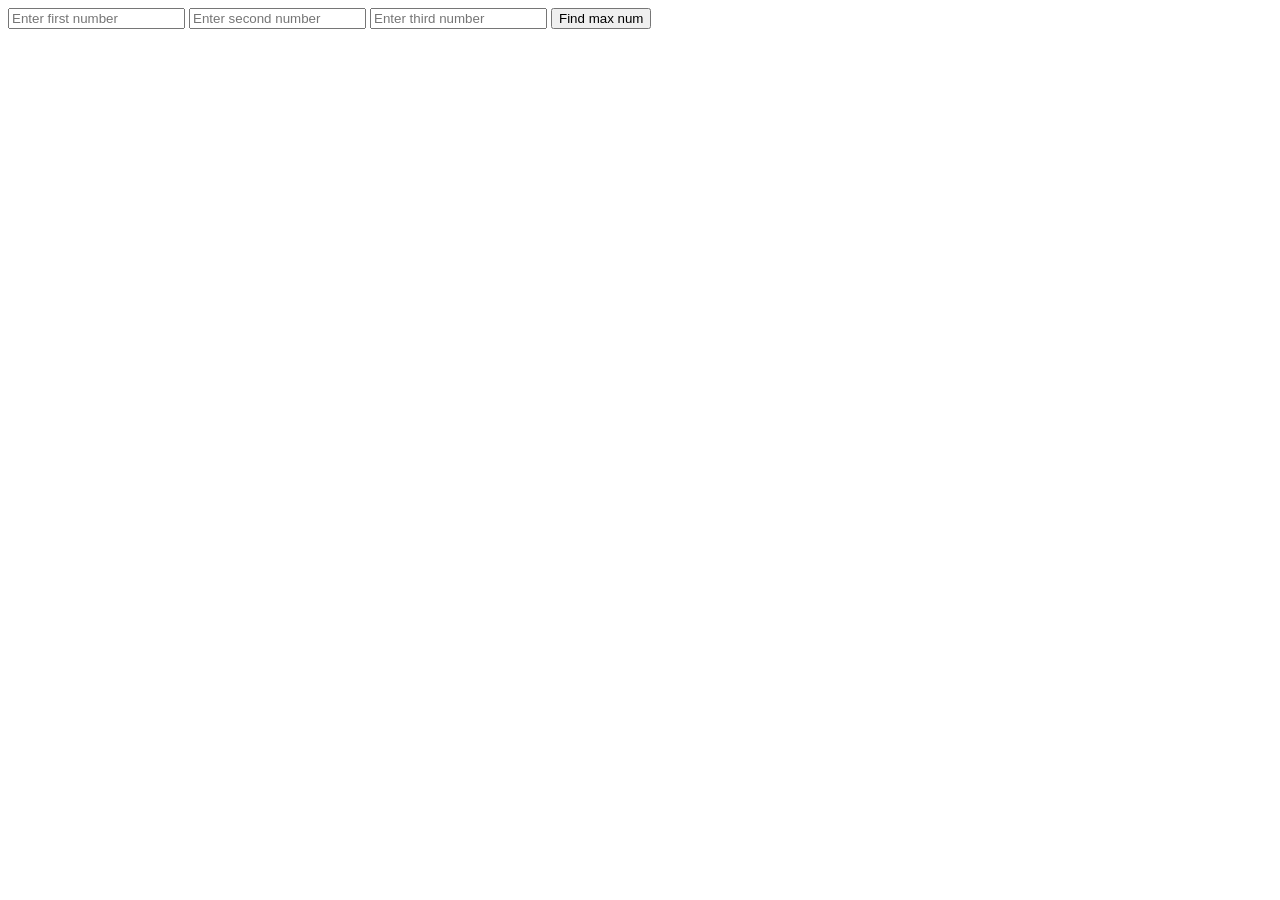
<file: Assignment1.html>
<!DOCTYPE html>
<html lang="en">
<head>
    <meta charset="UTF-8">
    <meta name="viewport" content="width=device-width, initial-scale=1.0">
    <title>Document</title>
</head>
<body>
    <input type="number" id="num1" placeholder="Enter first number">
    <input type="number" id="num2" placeholder="Enter second number">
    <input type="number" id="num3" placeholder="Enter third number">
    
    <button onclick="findMax()">Find max num</button>

    <h3 id="result"></h3>

    <script src="./Assignment.js"></script>
</body>
</html>
</file>
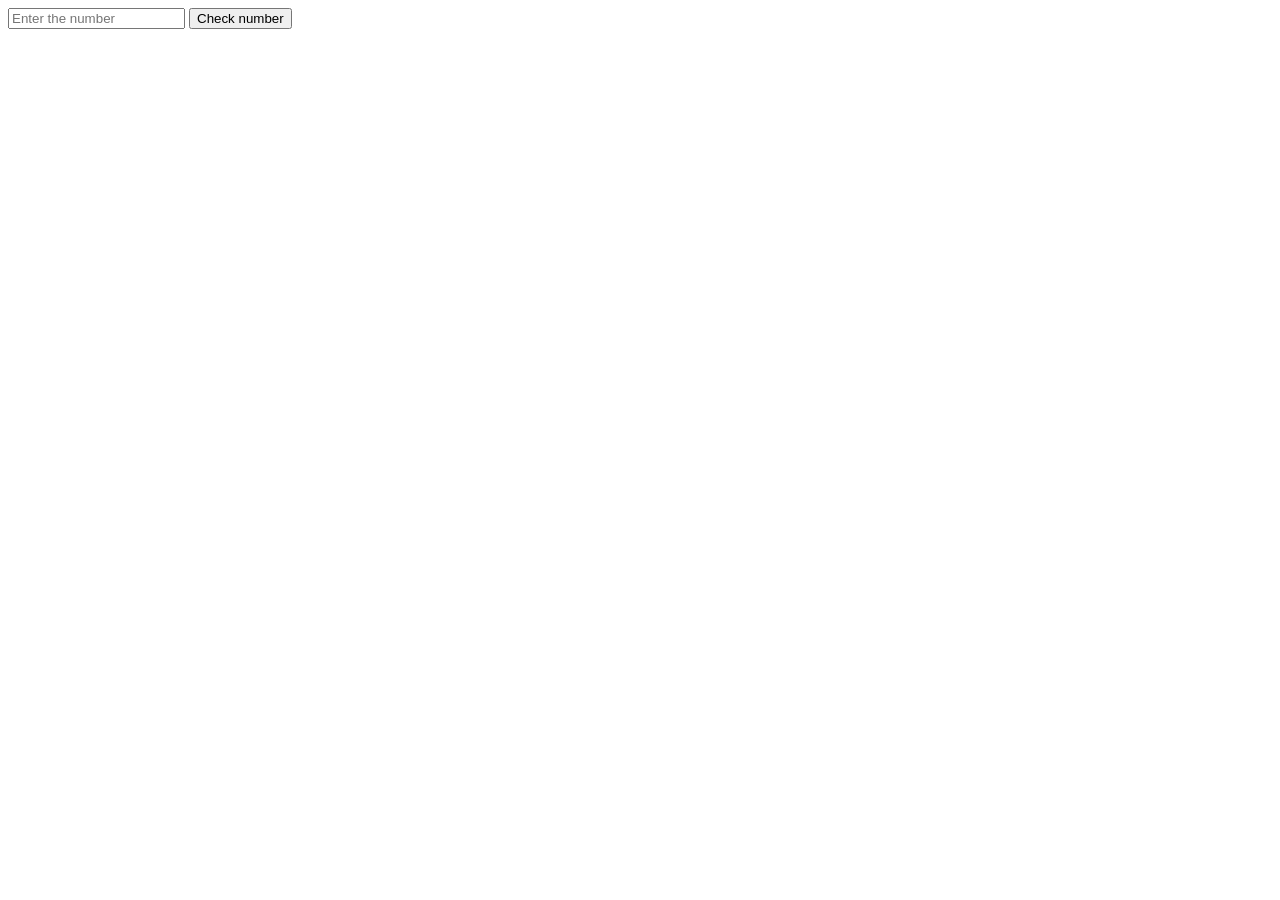
<file: evenorodd.html>
<!DOCTYPE html>
<html lang="en">
<head>
    <title>Document</title>
</head>
<body>
    <input type="number" id="num" placeholder="Enter the number">

    <button onclick="checkNumber()">Check number</button>

    <h3 id="result"></h3>

    <script src="./evenorodd.js"></script>
</body>
</html>
</file>
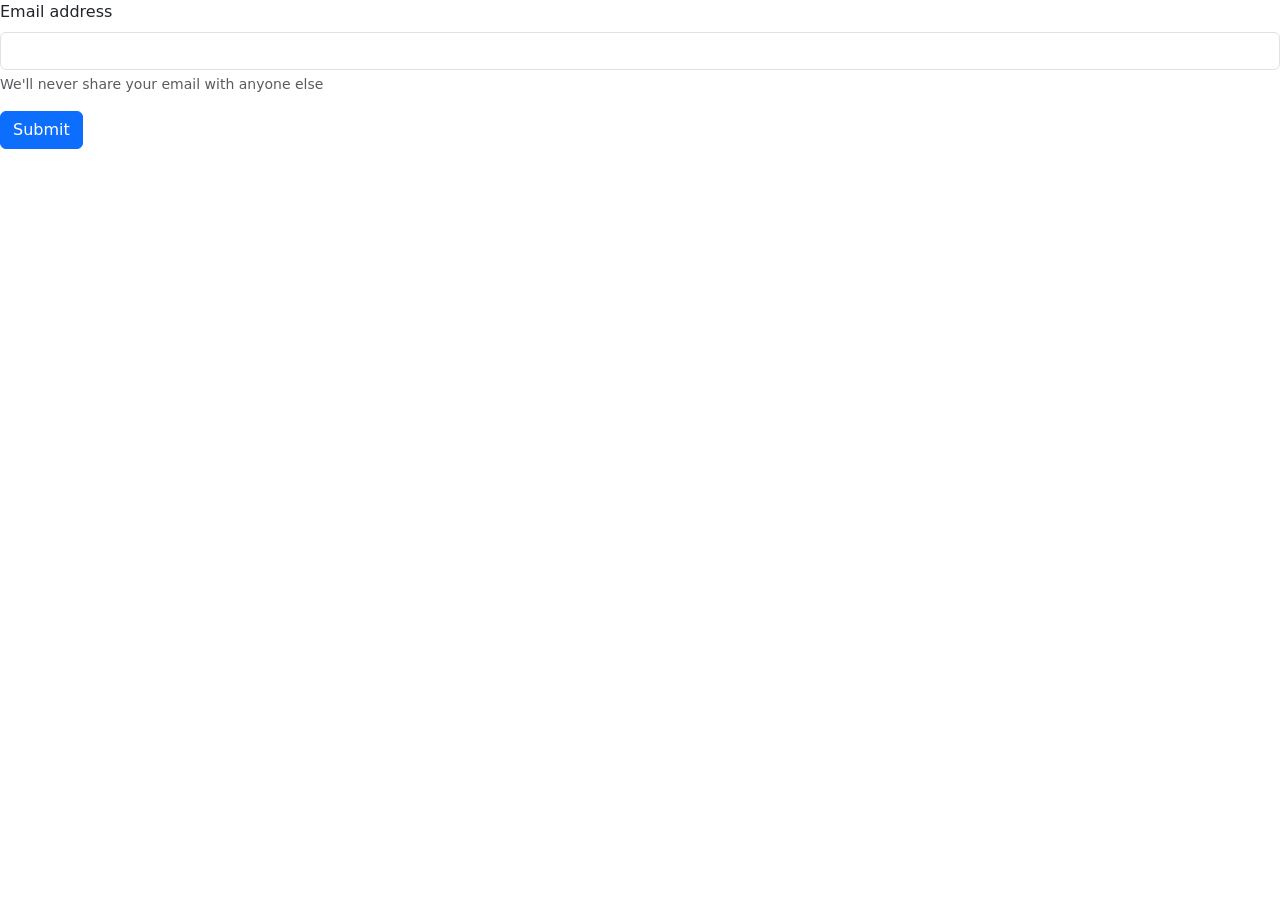
<file: form.html>
<!DOCTYPE html>
<html lang="en">
<head>
    <meta charset="UTF-8">
    <meta name="viewport" content="width=device-width, initial-scale=1.0">
    <title>Form</title>
    <link
      href="https://cdn.jsdelivr.net/npm/bootstrap@5.3.0/dist/css/bootstrap.min.css"
      rel="stylesheet"
    />
</head>
<body>
    <form>
        <div class="mb-3">
            <label for="exampleInputEmail1" class="form-label">Email address</label>
            <input type="email" class="form-control" id="exampleInputEmail1" aria-describedby="emailHelp">
            <div id="emailHelp"  class="form-text">We'll never share your email with anyone else</div>
        </div>
        <button type="submit" class="btn btn-primary">Submit</button>  
    </form>
<script src="https://cdn.jsdelivr.net/npm/bootstrap@5.3.0/dist/js/bootstrap.bundle.min.js"></script>
</body>
</file>
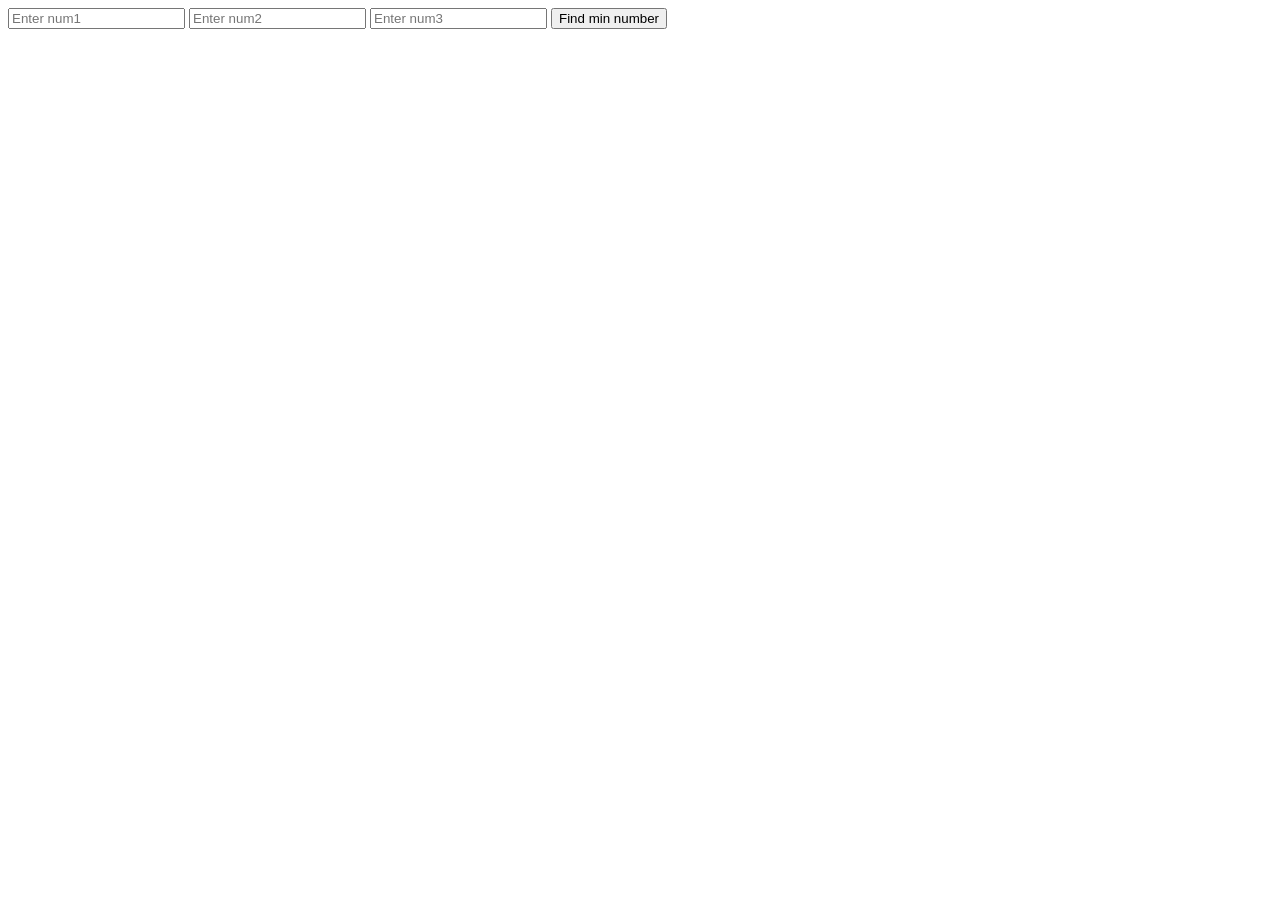
<file: minnumber.html>
<!DOCTYPE html>
<html lang="en">
<head>
    <meta charset="UTF-8">
    <meta name="viewport" content="width=device-width, initial-scale=1.0">
    <title>Document</title>
</head>
<body>
    <input type="number" id="num1" placeholder="Enter num1">
    <input type="number" id="num2" placeholder="Enter num2">
    <input type="number" id="num3" placeholder="Enter num3">
    
    <button onclick="findMin()">Find min number</button>

    <h3 id="result"></h3>

    <script src="./minnumber.js"></script>
</body>
</html>
</file>
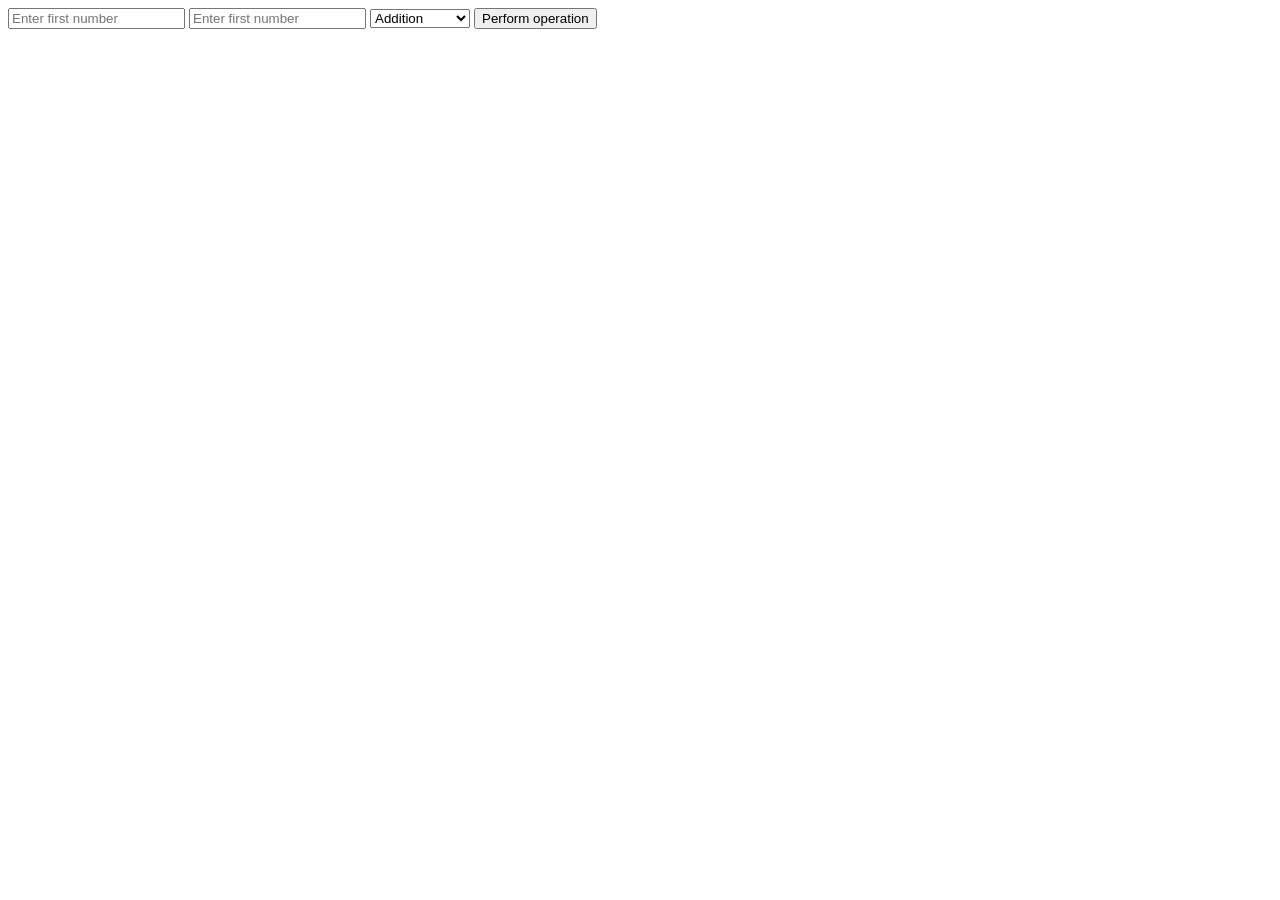
<file: simplecalc.html>
<!DOCTYPE html>
<html lang="en">
<head>
    <meta charset="UTF-8">
    <meta name="viewport" content="width=device-width, initial-scale=1.0">
    <title>Document</title>
</head>
<body>
    <input type="number" id="num1" placeholder="Enter first number">
    <input type="number" id="num2" placeholder="Enter first number">
    <select id="op">
        <option value="+">Addition</option>
        <option value="-">Subtraction</option>
        <option value="*">Multiplication</option>
        <option value="/">Division</option>
    </select>
    
    <button onclick="calc()">Perform operation</button>
    
    <h3 id="result"></h3>

    <script src="simplecalc.js"></script>
</body>
</html>
</file>
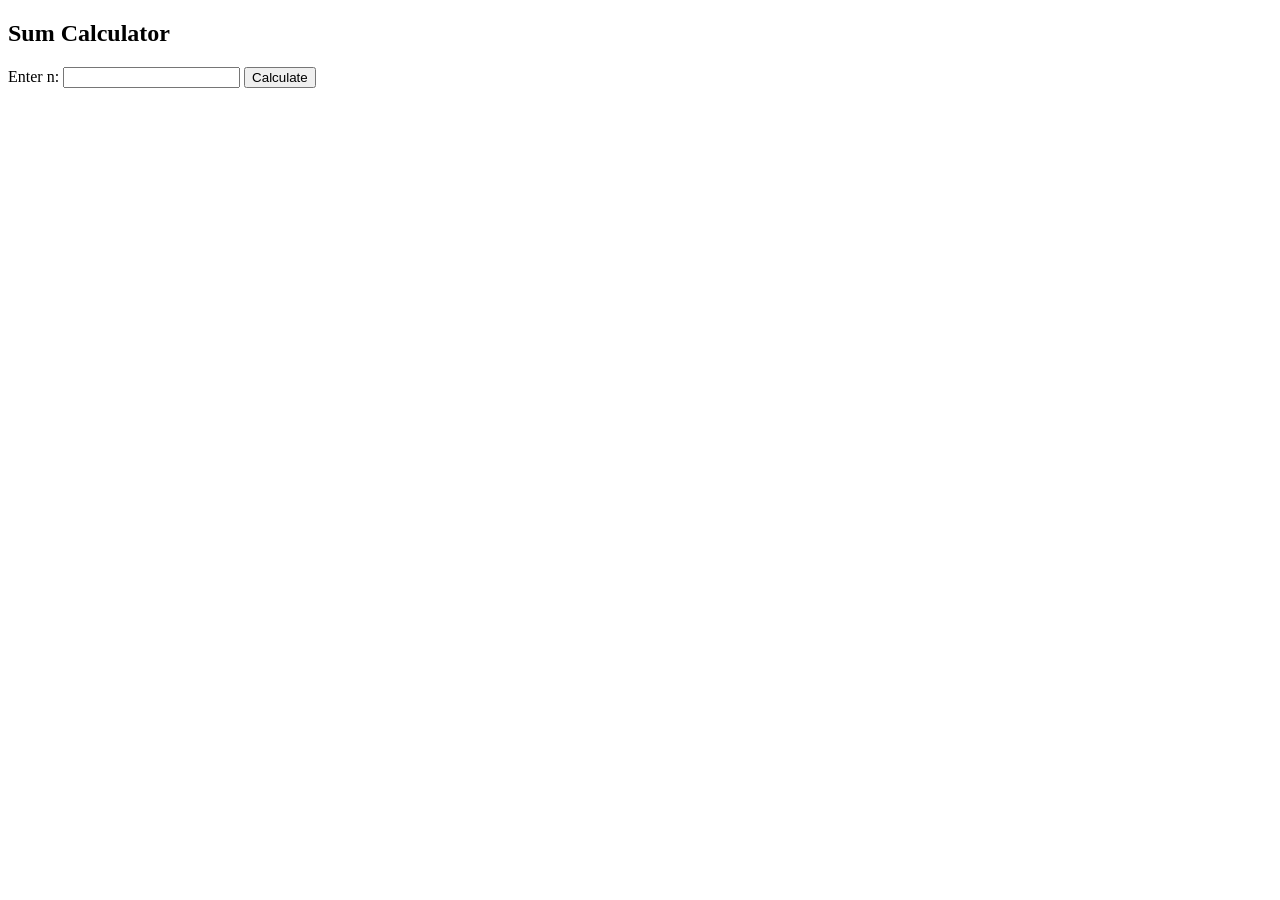
<file: sum.html>
<!DOCTYPE html>
<html lang="en">
<head>
    <meta charset="UTF-8">
    <meta name="viewport" content="width=device-width, initial-scale=1.0">
    <title>Sum of n numbers</title>
</head>
<body>
    <h2>Sum Calculator</h2>
    <label>Enter n:</label>
    <input type="number" id="num">

    <button onclick="calculateSum()">Calculate</button>
    <h3 id="result"></h3>
    <script src="sum.js"></script>
</body>
</html>
</file>
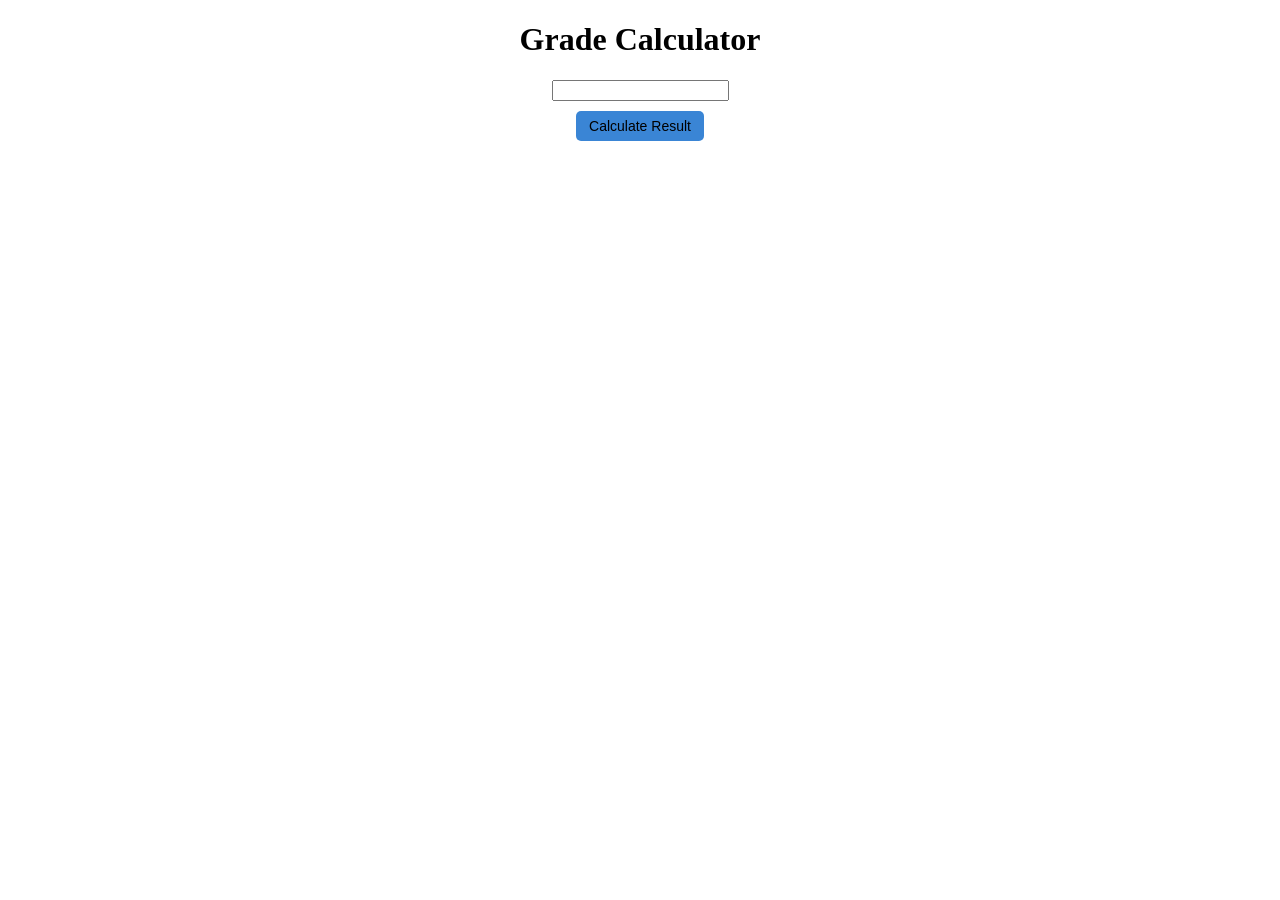
<file: Practical/experiment1.html>
<!DOCTYPE html>
<html lang="en">
<head>
    <meta charset="UTF-8">
    <meta name="viewport" content="width=device-width, initial-scale=1.0">
    <title>Document</title>
    <link rel="stylesheet" href="experiment1.css">
</head>
<body>
    <h1>Grade Calculator</h1>
    <form action="#">
        <input type="number" id="subjects">
    </form>
    <button onclick="calculateResult()">Calculate Result</button>
    <div id="result"></div>
    <script src="./experiment1.js"></script>
</body>
</html>
</file>
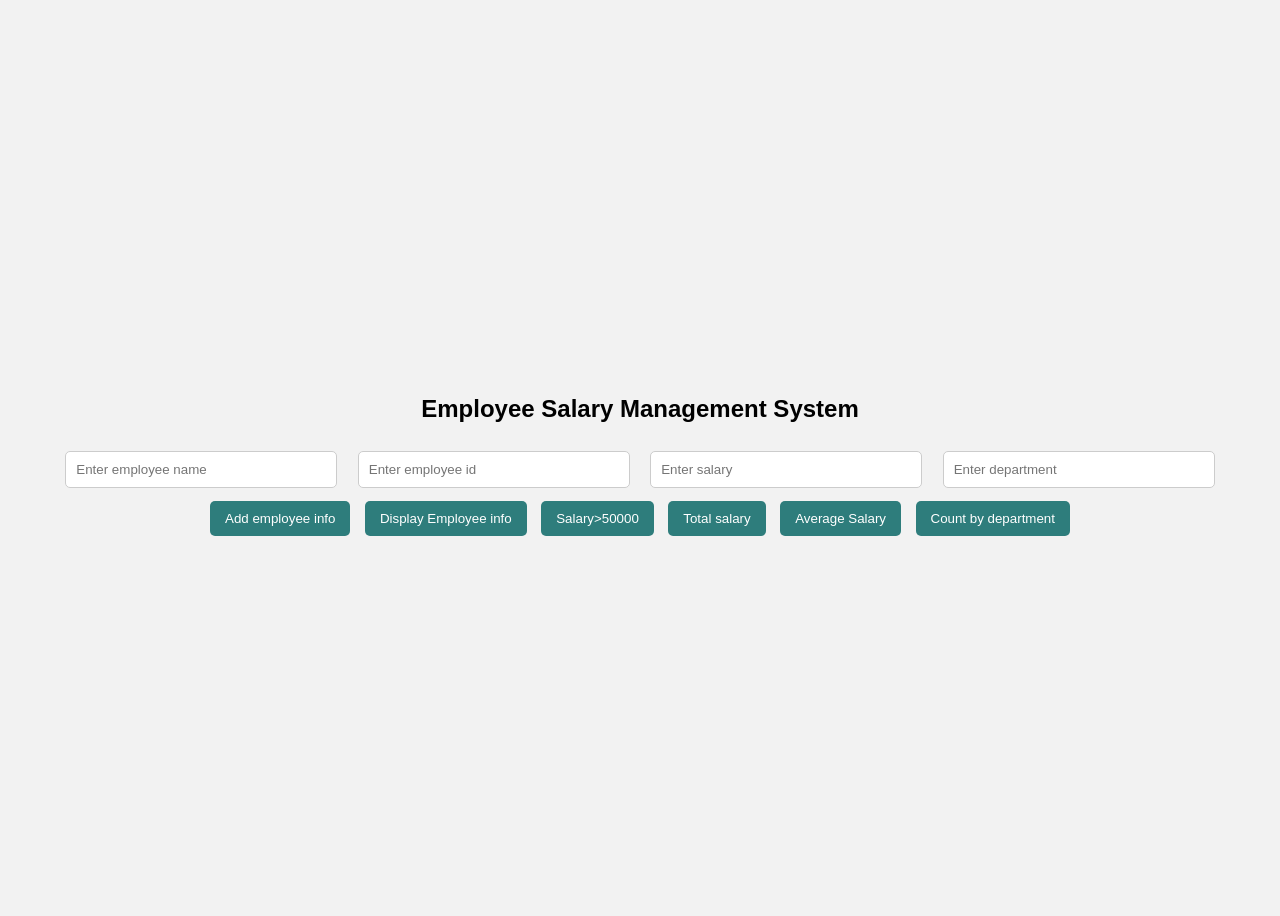
<file: Practical/experiment2.html>
<!DOCTYPE html>
<html lang="en">
<head>
    <meta charset="UTF-8">
    <meta name="viewport" content="width=device-width, initial-scale=1.0">
    <title>Employee Salary Management System</title>
    <link rel="stylesheet" href="experiment2.css">
</head>
<body>
    <div>
        <h2>Employee Salary Management System</h2>
    </div>

    <div>
        <input type="text" id="empname" placeholder="Enter employee name">
        <input type="number" id="empId" placeholder="Enter employee id">
        <input type="number" id="salary" placeholder="Enter salary">
        <input type="text" id="dept" placeholder="Enter department">
    </div>

    <div>
        <button onclick="addEmployee()">Add employee info</button>
        <button onclick="displayEmployees()">Display Employee info</button>
        <button onclick="filterSalary()">Salary>50000</button>
        <button onclick="totalSalary()">Total salary</button>
        <button onclick="averageSalary()">Average Salary</button>
        <button onclick="countDepartment()">Count by department</button>
    </div>

    <div id="output"></div>
    <script src="./experiment2.js"></script>
</body>
</html>
</file>
<file: Practical/experiment1.css>
body{
        text-align:center;
       }
       button{
        background-color: #3a85d5;
        border: none;
        border-radius: 5px;
        font-size: 14px;
        padding: 7px 13px;
        margin:10px;
       }
       button:hover{
        cursor: pointer;
       }
</file>
<file: Practical/experiment2.css>
body{
    font-family: Arial, sans-serif;
    background:#f2f2f2;
    display:flex;
    justify-content:center;
    align-items:center;
    height:100vh;
    flex-direction: column;
}

.container{
    background:white;
    padding:30px;
    width:600px;
    border-radius:10px;
    box-shadow:0 4px 10px rgba(0,0,0,0.2);
    text-align:center;
}

h2{
    margin-bottom:20px;
}

input{
    padding:10px;
    margin:8px;
    width:250px;
    border:1px solid #ccc;
    border-radius:5px;
}

.buttons{
    margin-top:15px;
}

button{
    background:#2e7d7c;
    color:white;
    border:none;
    padding:10px 15px;
    margin:5px;
    border-radius:5px;
    cursor:pointer;
}

button:hover{
    background:#1b5e20;
}
</file>
